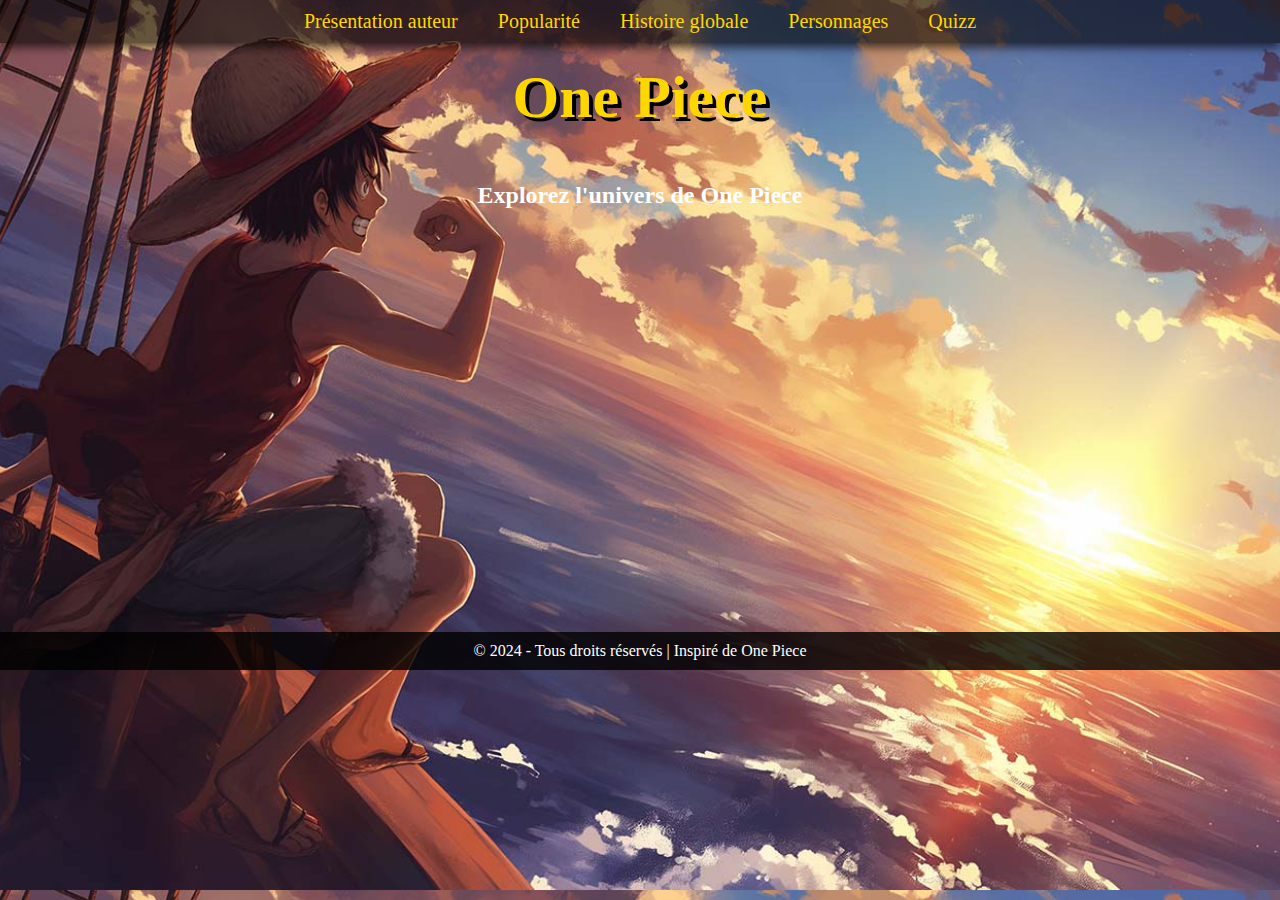
<file: Index.html>
<!DOCTYPE html>
<html lang="fr">
<head>
    <meta charset="UTF-8">
    <meta name="viewport" content="width=device-width, initial-scale=1.0">
    <link rel="stylesheet" href="index.css">
    <script src="index.js" defer></script>
    <title>One Piece</title>
</head>
<body>
    <nav>
        <ul>
            <li><a href="./suite/auteur.html">Présentation auteur</a></li>
            <li><a href="./suite/pop.html">Popularité</a></li>
            <li><a href="./suite/hg.html">Histoire globale</a></li>
            <li><a href="./suite/personnage.html">Personnages</a></li>
            <li><a href="./suite/quizz.html">Quizz</a></li>
        </ul>
    </nav>

    <h1 id="main-title">One Piece</h1>
    
    <!-- Section interactive avec animation -->
    <section id="animation">
        <h2>Explorez l'univers de One Piece</h2>
        <div id="luffy"></div>
        <div id="zoro"></div>
    </section>

    <footer>
        <p>© 2024 - Tous droits réservés | Inspiré de One Piece</p>
    </footer>
</body>
</html>
</file>
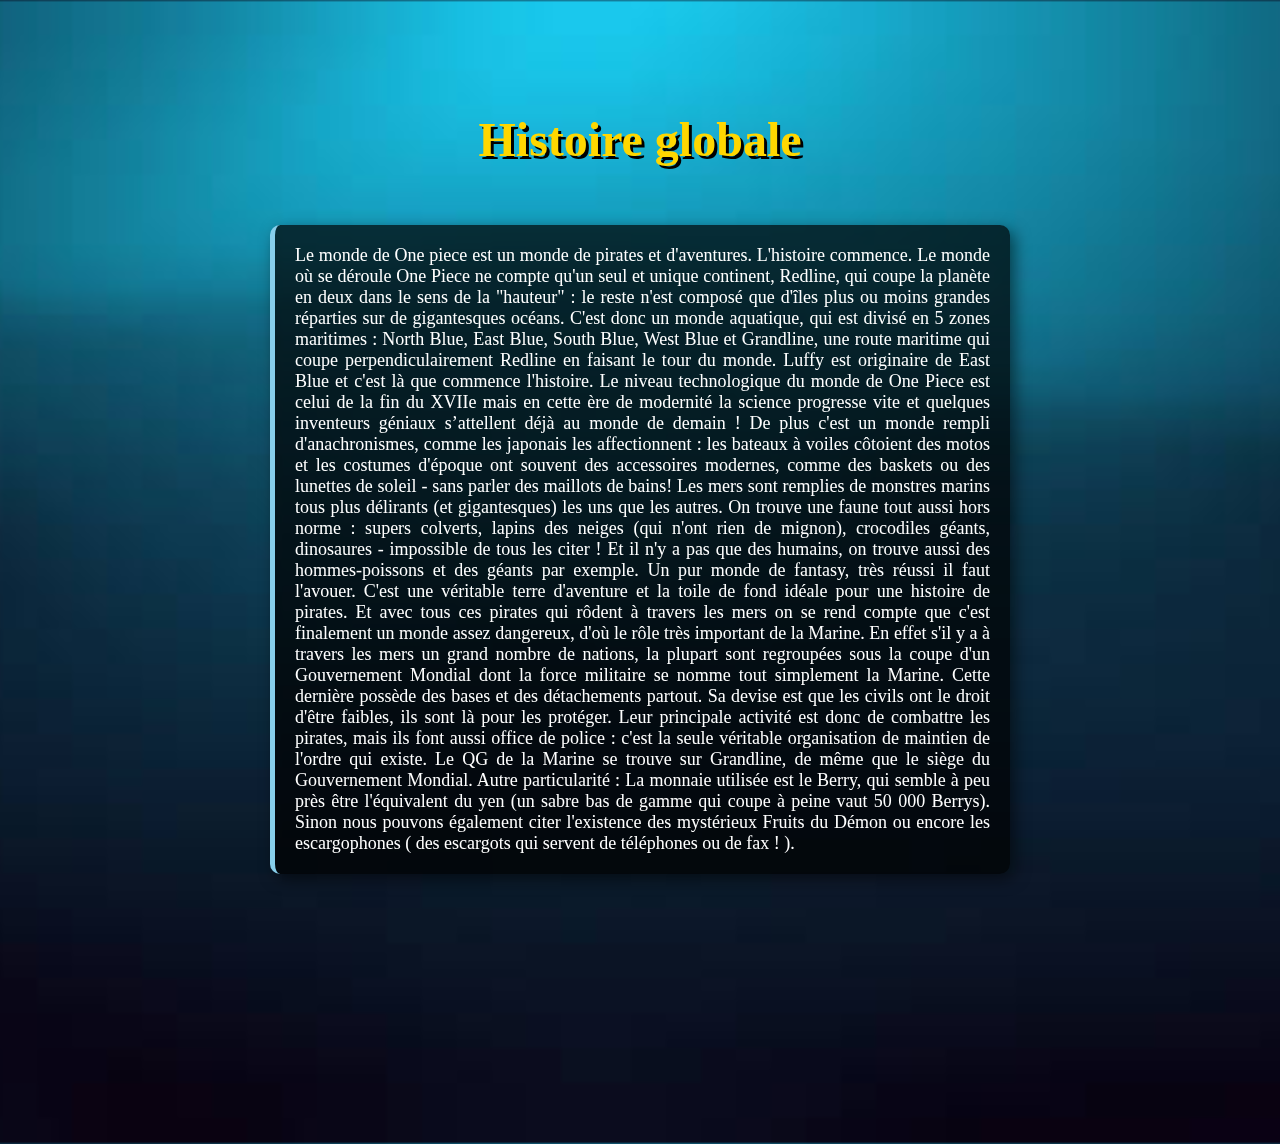
<file: suite/hg.html>
<!DOCTYPE html>
<html lang="en">
<head>
    <meta charset="UTF-8">
    <meta name="viewport" content="width=device-width, initial-scale=1.0">
    <title>Document</title>
    <link rel="stylesheet" href="hg.css">
</head>
<body>
    <h1>Histoire globale</h1><br>
    <p>Le monde de One piece est un monde de pirates et d'aventures. L'histoire commence. Le monde où se déroule One Piece ne compte qu'un seul et unique continent, Redline, qui coupe la planète en deux dans le sens de la "hauteur" : le reste n'est composé que d'îles plus ou moins grandes réparties sur de gigantesques océans. C'est donc un monde aquatique, qui est divisé en 5 zones maritimes : North Blue, East Blue, South Blue, West Blue et Grandline, une route maritime qui coupe perpendiculairement Redline en faisant le tour du monde. Luffy est originaire de East Blue et c'est là que commence l'histoire. Le niveau technologique du monde de One Piece est celui de la fin du XVIIe mais en cette ère de modernité la science progresse vite et quelques inventeurs géniaux s’attellent déjà au monde de demain ! De plus c'est un monde rempli d'anachronismes, comme les japonais les affectionnent : les bateaux à voiles côtoient des motos et les costumes d'époque ont souvent des accessoires modernes, comme des baskets ou des lunettes de soleil - sans parler des maillots de bains! Les mers sont remplies de monstres marins tous plus délirants (et gigantesques) les uns que les autres. On trouve une faune tout aussi hors norme : supers colverts, lapins des neiges (qui n'ont rien de mignon), crocodiles géants, dinosaures - impossible de tous les citer ! Et il n'y a pas que des humains, on trouve aussi des hommes-poissons et des géants par exemple. Un pur monde de fantasy, très réussi il faut l'avouer. C'est une véritable terre d'aventure et la toile de fond idéale pour une histoire de pirates. Et avec tous ces pirates qui rôdent à travers les mers on se rend compte que c'est finalement un monde assez dangereux, d'où le rôle très important de la Marine. En effet s'il y a à travers les mers un grand nombre de nations, la plupart sont regroupées sous la coupe d'un Gouvernement Mondial dont la force militaire se nomme tout simplement la Marine. Cette dernière possède des bases et des détachements partout. Sa devise est que les civils ont le droit d'être faibles, ils sont là pour les protéger. Leur principale activité est donc de combattre les pirates, mais ils font aussi office de police : c'est la seule véritable organisation de maintien de l'ordre qui existe. Le QG de la Marine se trouve sur Grandline, de même que le siège du Gouvernement Mondial. Autre particularité : La monnaie utilisée est le Berry, qui semble à peu près être l'équivalent du yen (un sabre bas de gamme qui coupe à peine vaut 50 000 Berrys). Sinon nous pouvons également citer l'existence des mystérieux Fruits du Démon ou encore les escargophones ( des escargots qui servent de téléphones ou de fax ! ). </p>
    
</body>
</html>
</file>
<file: index.css>
/* Réinitialisation */
* {
    margin: 0;
    padding: 0;
    box-sizing: border-box;
}

/* Style de base */
body {
    font-family: 'Pirata One', cursive;
    background-color: #0d3b66;
    background-image: url('one-piece-luffy-sunset-desktop-wallpaper-preview.jpg'); /* Fond océan */
    background-size: cover;
    background-position: center;
    color: white;
    text-align: center;
    margin-bottom: 220px;
}

/* Navigation */
nav ul {
    list-style: none;
    display: flex;
    justify-content: center;
    background-color: rgba(0, 0, 0, 0.6);
    padding: 10px 0;
    box-shadow: 0 4px 10px rgba(0, 0, 0, 0.7);
    margin-bottom: 20px; /* Ajustement pour espacer le titre de la barre de navigation */
}

nav ul li {
    margin: 0 20px;
}

nav ul li a {
    text-decoration: none;
    font-size: 20px;
    color: #FFD700;
    transition: color 0.3s, text-shadow 0.3s, text-decoration 0.3s; /* Ajout de la transition pour soulignement */
}

nav ul li a:hover {
    color: white; /* Changement de la couleur au survol */
    text-shadow: 0 0 5px rgb(245, 201, 3);
    text-decoration: underline; /* Soulignement au survol */
}

/* Titre principal */
h1 {
    font-size: 60px;
    color: #FFD700;
    text-shadow: 4px 4px black;
    margin-top: 20px;
}

/* Section d'animation */
#animation {
    margin-top: 50px;
    position: relative;
    height: 400px;
}

#luffy, #zoro {
    width: 100px;
    height: 100px;
    position: absolute;
    background-size: cover;
    animation: move 5s infinite alternate;
}

#luffy {
    background-image: url('https://i.imgur.com/OUvGv1Z.png'); /* Image de Luffy */
    left: 10%;
}

#zoro {
    background-image: url('https://i.imgur.com/m0GFzeX.png'); /* Image de Zoro */
    right: 10%;
}

/* Animation de mouvement */
@keyframes move {
    from {
        transform: translateY(0);
    }
    to {
        transform: translateY(-50px);
    }
}

/* Footer */
footer {
    margin-top: 50px;
    padding: 10px;
    background-color: rgba(0, 0, 0, 0.8);
}
</file>
<file: suite/hg.css>
/* Styles globaux */
body {
    background-color: #1E3D59; /* Océan profond */
    color: #FFF;
    font-family: 'Pirata One', cursive;
    margin: 0;
    padding: 250px;
    padding-top: 80px;
    background-image: url('istockphoto-1144627072-612x612.jpg'); /* Image d'océan */
    background-size: cover;
    background-position: center;
    overflow: hidden; /* Cache les objets qui flottent */
}

/* Titre principal */
h1 {
    font-size: 48px;
    text-align: center;
    color: #FFD700; /* Doré pour le trésor */
    text-shadow: 3px 3px #000;
    margin-bottom: 20px;
    animation: title-sway 5s ease-in-out infinite; /* Balancement lent et fluide */
    transform: translateZ(0); /* Accélération matérielle */
    will-change: transform; /* Optimisation pour l'animation */
}

/* Animation pour le balancement du titre */
@keyframes title-sway {
    0% { transform: rotate(-2deg); }
    50% { transform: rotate(2deg); }
    100% { transform: rotate(-2deg); }
}

/* Paragraphe */
p {
    background-color: rgba(0, 0, 0, 0.7); /* Fond semi-transparent */
    padding: 20px;
    border-radius: 10px;
    font-size: 18px;
    text-align: justify;
    border-left: 5px solid #87CEEB; /* Bordure rappelant l'eau */
    box-shadow: 5px 5px 15px rgba(0, 0, 0, 0.5);
    margin: 20px;
    animation: float 5s ease-in-out infinite; /* Effet de flottement plus lent */
    transform: translateZ(0); /* Accélération matérielle */
    will-change: transform; /* Optimisation pour l'animation */
}

/* Animation de flottement pour le texte */
@keyframes float {
    0% { transform: translateY(5px); }
    50% { transform: translateY(-5px); } /* Amplitude réduite pour éviter les sauts brusques */
    100% { transform: translateY(5px); }
}

/* Objets flottants */
.object {
    position: absolute;
    width: 100px;
    height: 100px;
    background-image: url('./download.jpeg'); /* Remplace par l'image correcte */
    background-size: cover;
    animation: float-object 20s ease-in-out infinite; /* Animation plus lente */
    transform: translateZ(0); /* Accélération matérielle */
    will-change: transform; /* Optimisation pour l'animation */
}

/* Animation pour les objets qui flottent */
@keyframes float-object {
    0% { transform: translateY(0px); }
    50% { transform: translateY(-10px); } /* Amplitude réduite pour plus de fluidité */
    100% { transform: translateY(0px); }
}

/* Positionnement des objets */
.object1 {
    left: 10%;
    top: 80%;
    animation-delay: 2s;
}

.object2 {
    right: 5%;
    top: 85%;
    animation-delay: 1s;
}

/* Apparence des liens */
a {
    color: #FFD700;
    text-decoration: none;
    font-weight: bold;
    transition: all 0.3s ease;
    position: relative;
}

/* Effet au survol des liens */
a:hover {
    color: #87CEEB;
    text-shadow: 0 0 5px #FFF;
    animation: swing 1s ease-in-out; /* Balancement plus fluide des liens */
    transform: translateZ(0); /* Accélération matérielle */
    will-change: transform; /* Optimisation pour l'animation */
}

@keyframes swing {
    0% { transform: rotate(0deg); }
    25% { transform: rotate(5deg); }
    50% { transform: rotate(-5deg); }
    75% { transform: rotate(5deg); }
    100% { transform: rotate(0deg); }
}

/* Apparence mobile-friendly */
@media (max-width: 768px) {
    h1 {
        font-size: 36px;
    }
    
    p {
        font-size: 16px;
        padding: 15px;
    }
    
    .object {
        width: 50px;
        height: 50px;
    }
}
</file>
